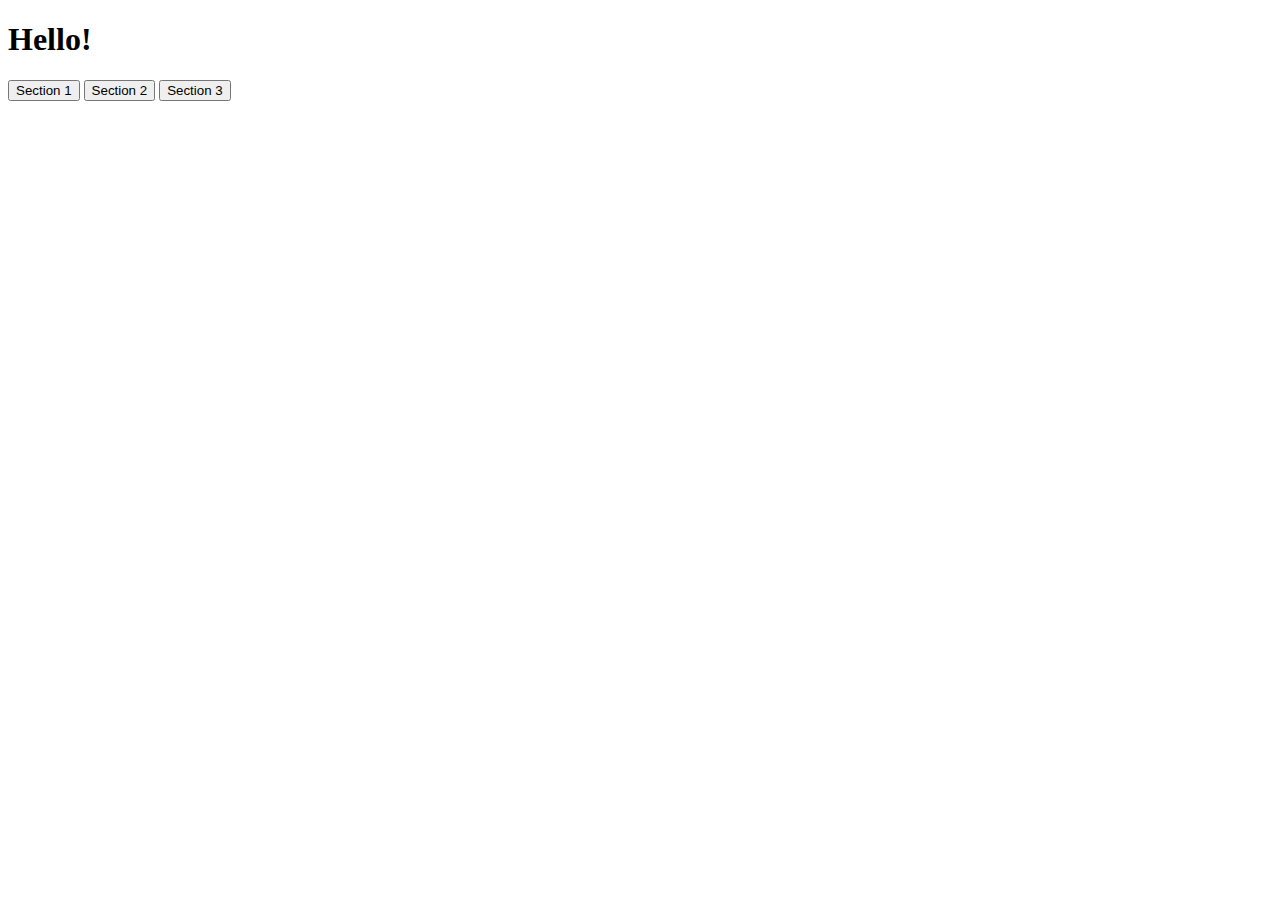
<file: lec-6/singlepage1/singlepage/templates/singlepage/index.html>
<!DOCTYPE html>
<html lang="en">
    <head>
        <title>Single Page</title>
        <style>
        </style>
        <script>

            function showSection(section) {
                
                fetch(`/sections/${section}`)
                .then(response => response.text())
                .then(text => {
                    console.log(text);
                    document.querySelector('#content').innerHTML = text;
                });
            }

            document.addEventListener('DOMContentLoaded', function() {
                document.querySelectorAll('button').forEach(button => {
                    button.onclick = function() {
                        showSection(this.dataset.section);
                    };
                });
            });
        </script>
    </head>
    <body>
        <h1>Hello!</h1>
        <button data-section="1">Section 1</button>
        <button data-section="2">Section 2</button>
        <button data-section="3">Section 3</button>
        <div id="content">
        </div>
    </body>
</html>
</file>
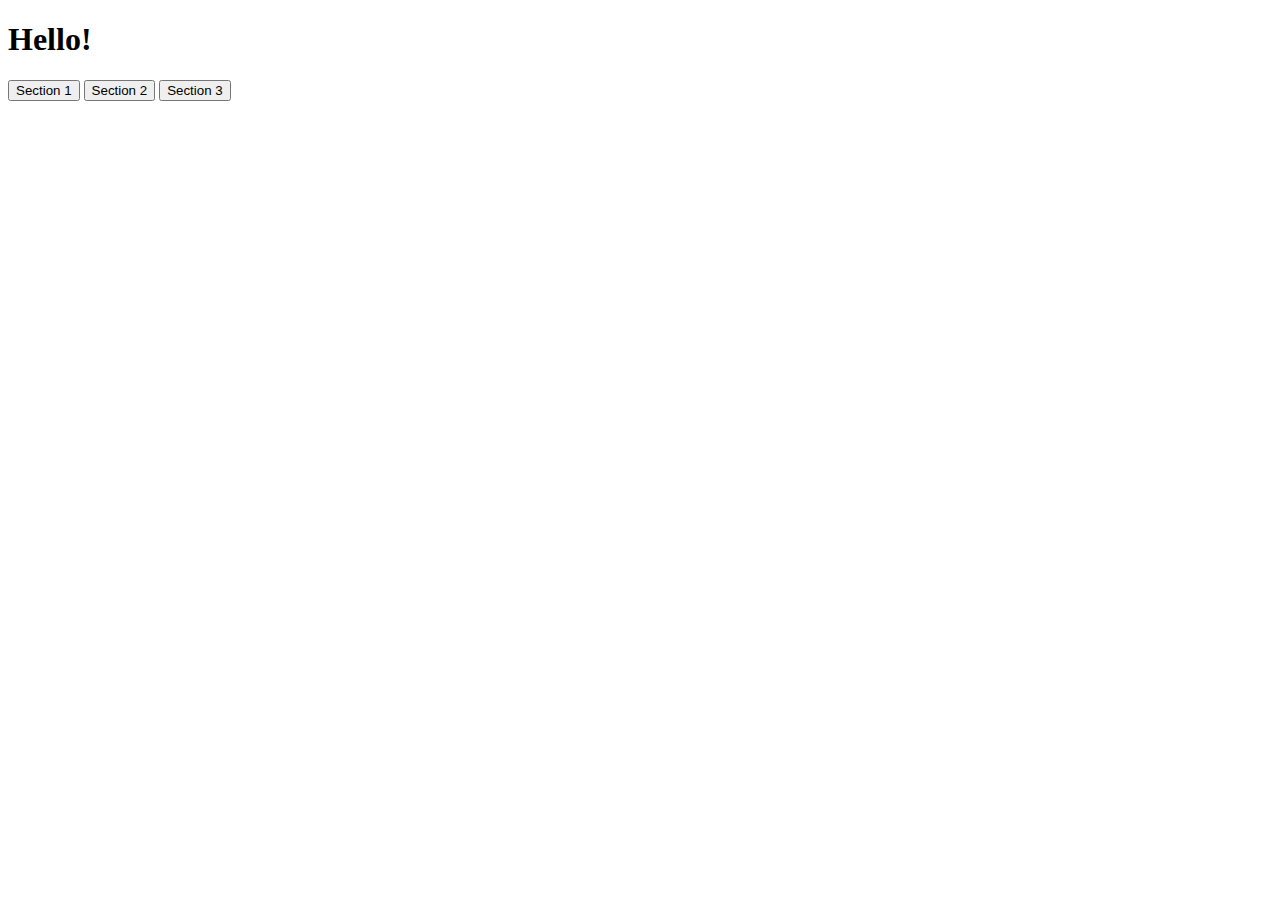
<file: lec-6/singlepage2/singlepage/templates/singlepage/index.html>
<!DOCTYPE html>
<html lang="en">
    <head>
        <title>Single Page</title>
        <style>
        </style>
        <script>

            window.onpopstate = function(event) {
                console.log(event.state.section);
                showSection(event.state.section);
            }

            function showSection(section) {
                
                fetch(`/sections/${section}`)
                .then(response => response.text())
                .then(text => {
                    console.log(text);
                    document.querySelector('#content').innerHTML = text;
                });

            }

            document.addEventListener('DOMContentLoaded', function() {
                document.querySelectorAll('button').forEach(button => {
                    button.onclick = function() {
                        const section = this.dataset.section;
                        history.pushState({section: section}, "", `section${section}`);
                        showSection(section);
                    };
                });
            });
        </script>
    </head>
    <body>
        <h1>Hello!</h1>
        <button data-section="1">Section 1</button>
        <button data-section="2">Section 2</button>
        <button data-section="3">Section 3</button>
        <div id="content">
        </div>
    </body>
</html>
</file>
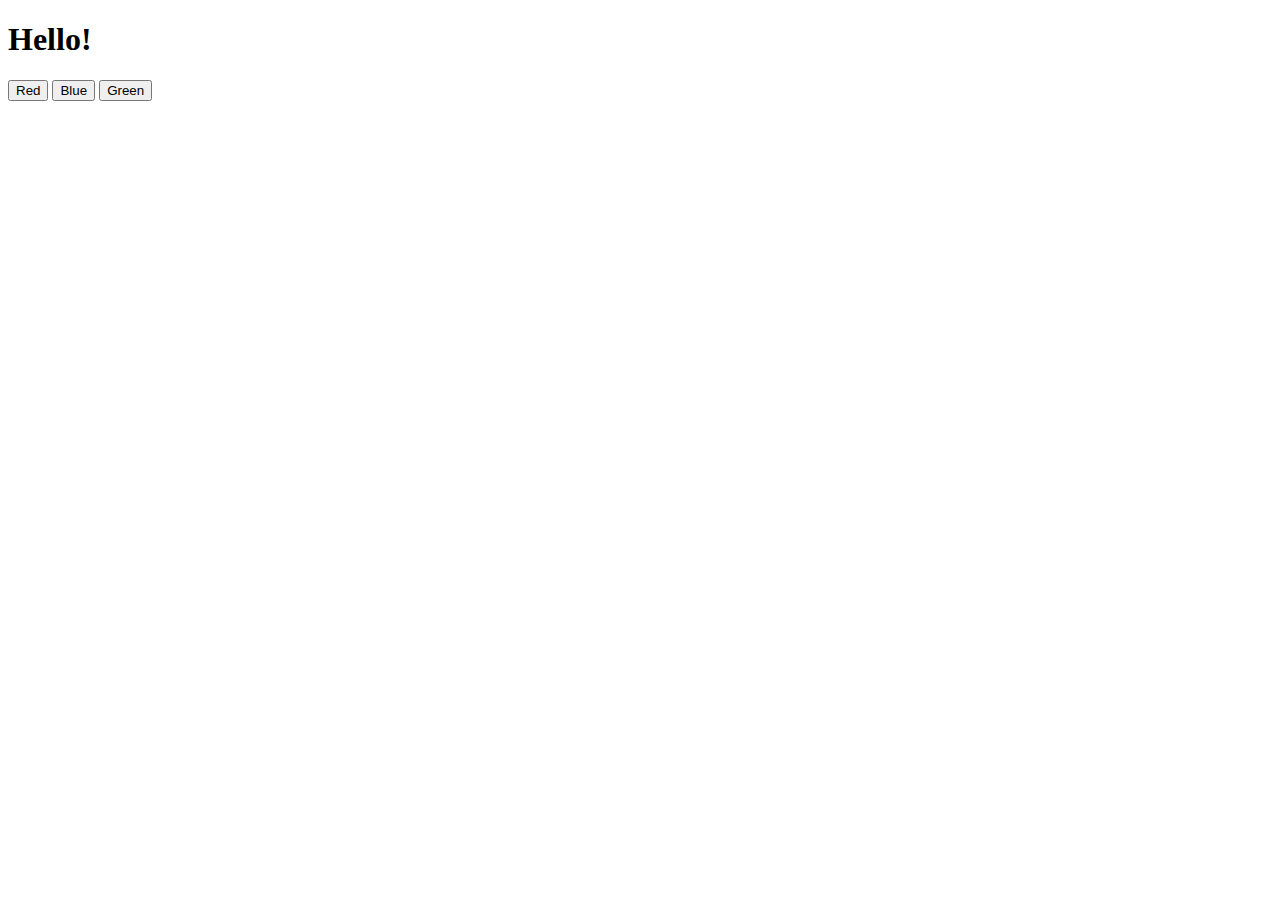
<file: lec-5/colors0.html>
<!DOCTYPE html>
<html lang="en">
    <head>
        <script>
            document.addEventListener('DOMContentLoaded', function() {

                // Change font color to red
                document.querySelector('#red').onclick = function() {
                    document.querySelector('#hello').style.color = 'red';
                };

                // Change font color to blue
                document.querySelector('#blue').onclick = function() {
                    document.querySelector('#hello').style.color = 'blue';
                };

                // Change font color to green
                document.querySelector('#green').onclick = function() {
                    document.querySelector('#hello').style.color = 'green';
                };
            });
        </script>
        <title>Colors</title>
    </head>
    <body>
        <h1 id="hello">Hello!</h1>
        <button id="red">Red</button>
        <button id="blue">Blue</button>
        <button id="green">Green</button>
    </body>
</html>
</file>
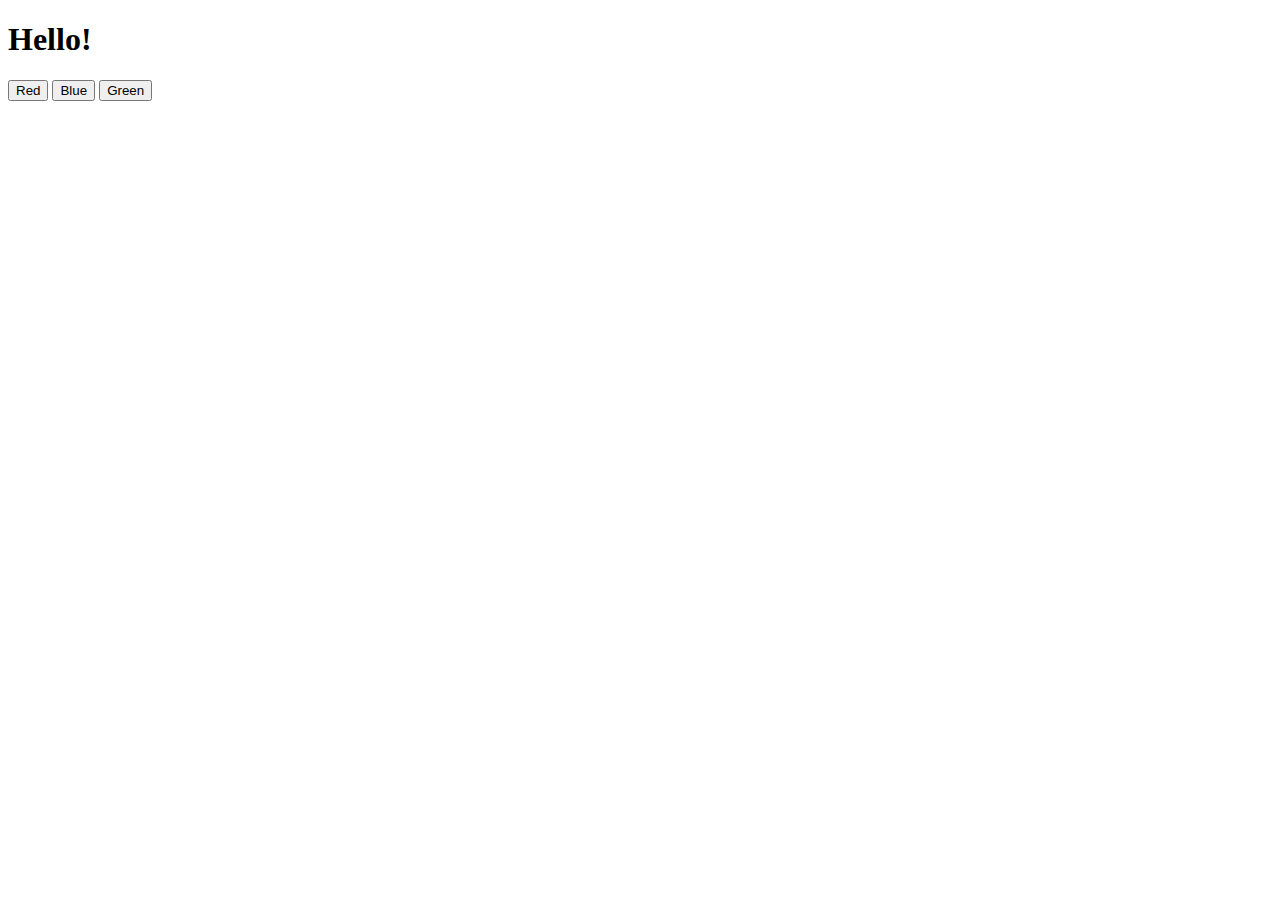
<file: lec-5/colors1.html>
<!DOCTYPE html>
<html lang="en">
    <head>
        <script>
            document.addEventListener('DOMContentLoaded', function() {

                // Have each button change the color of the heading
                document.querySelectorAll('.color-change').forEach(function(button) {
                    button.onclick = function() {
                        document.querySelector('#hello').style.color = button.dataset.color;
                    };
                });

            });
        </script>
        <title>Colors</title>
    </head>
    <body>
        <h1 id="hello">Hello!</h1>
        <button class="color-change" data-color="red">Red</button>
        <button class="color-change" data-color="blue">Blue</button>
        <button class="color-change" data-color="green">Green</button>
    </body>
</html>
</file>
